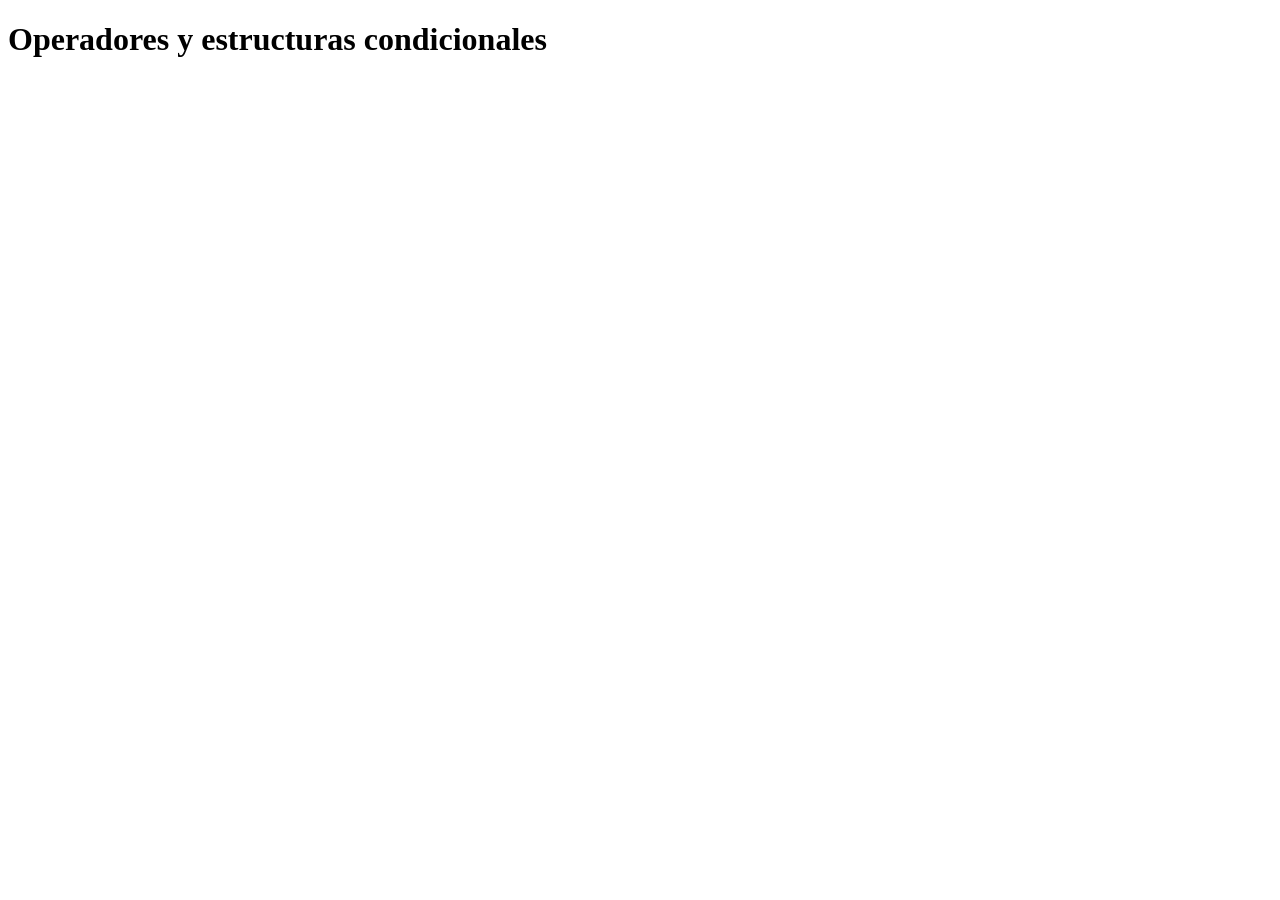
<file: 02-operators/index.html>
<!DOCTYPE html>
<html lang="en">
<head>
    <meta charset="UTF-8">
    <meta http-equiv="X-UA-Compatible" content="IE=edge">
    <meta name="viewport" content="width=device-width, initial-scale=1.0">
    <title>Document</title>
</head>
<body>
    
    <h1>Operadores y estructuras condicionales</h1>

    <script src="./js/main.js"></script>
</body>
</html>
</file>
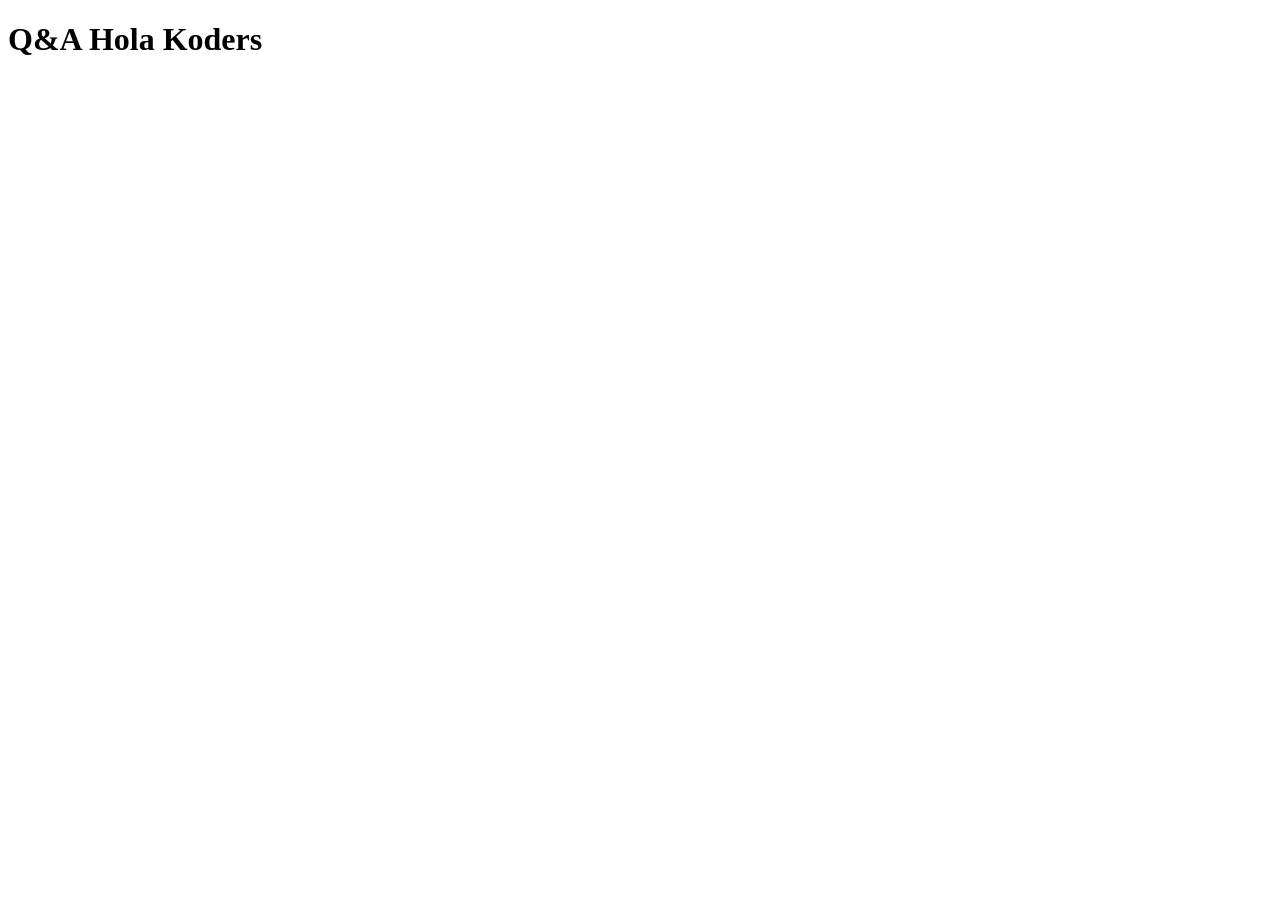
<file: 07-QnA/index.html>
<!DOCTYPE html>
<html lang="en">
<head>
    <meta charset="UTF-8">
    <meta http-equiv="X-UA-Compatible" content="IE=edge">
    <meta name="viewport" content="width=device-width, initial-scale=1.0">
    <title>Document</title>
</head>
<body>
    <h1>Q&A Hola Koders</h1>
    <script src="./js/main.js"></script>
</body>
</html>
</file>
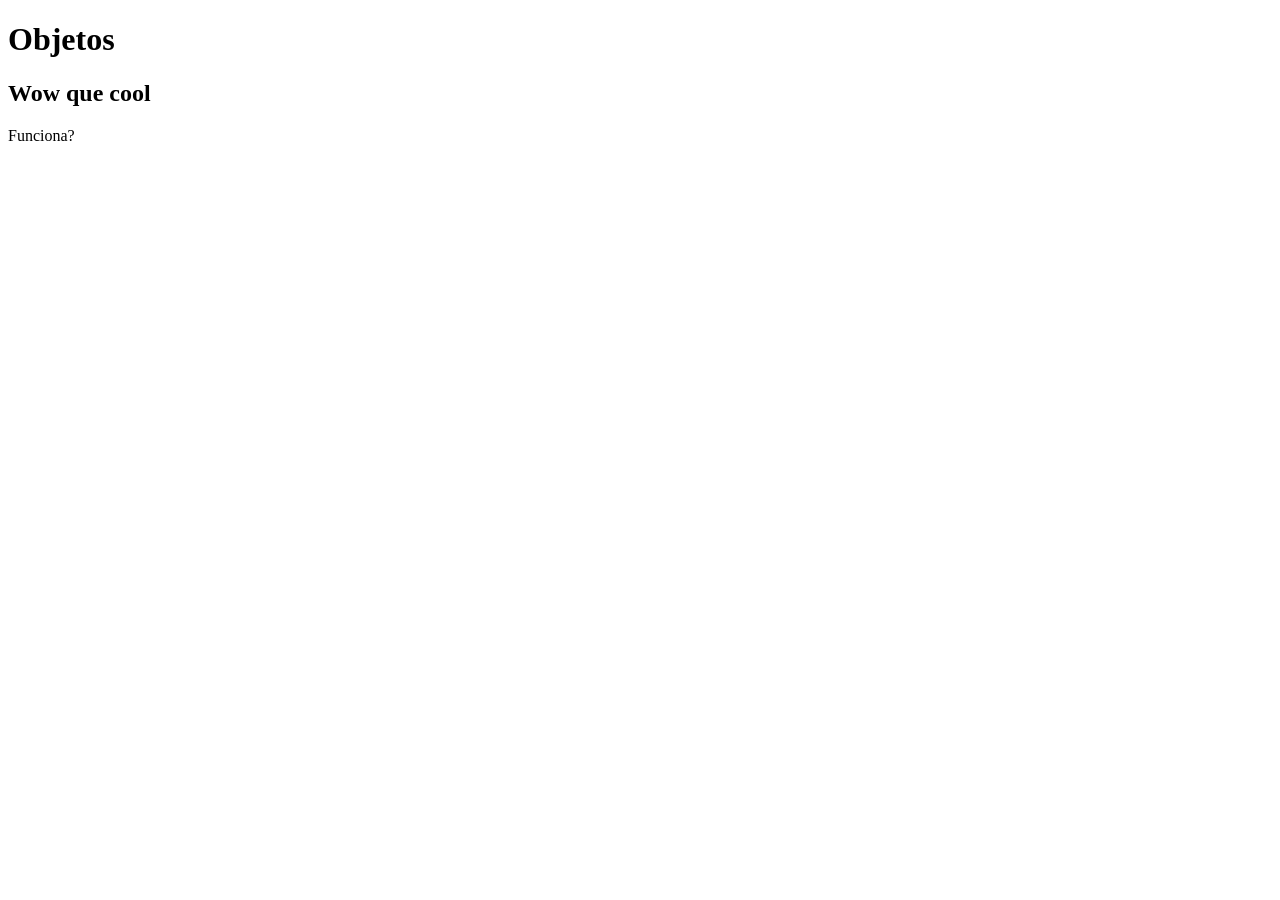
<file: 08-objetos/index.html>
<!DOCTYPE html>
<html lang="en">
<head>
    <meta charset="UTF-8">
    <meta http-equiv="X-UA-Compatible" content="IE=edge">
    <meta name="viewport" content="width=s, initial-scale=1.0">
    <title>Document</title>
</head>
<body>
    <h1>Objetos</h1>
    <h2>Wow que cool</h2>
    <p>Funciona?</p>
    <script src="./js/execute.js"></script>
</body>
</html>
</file>
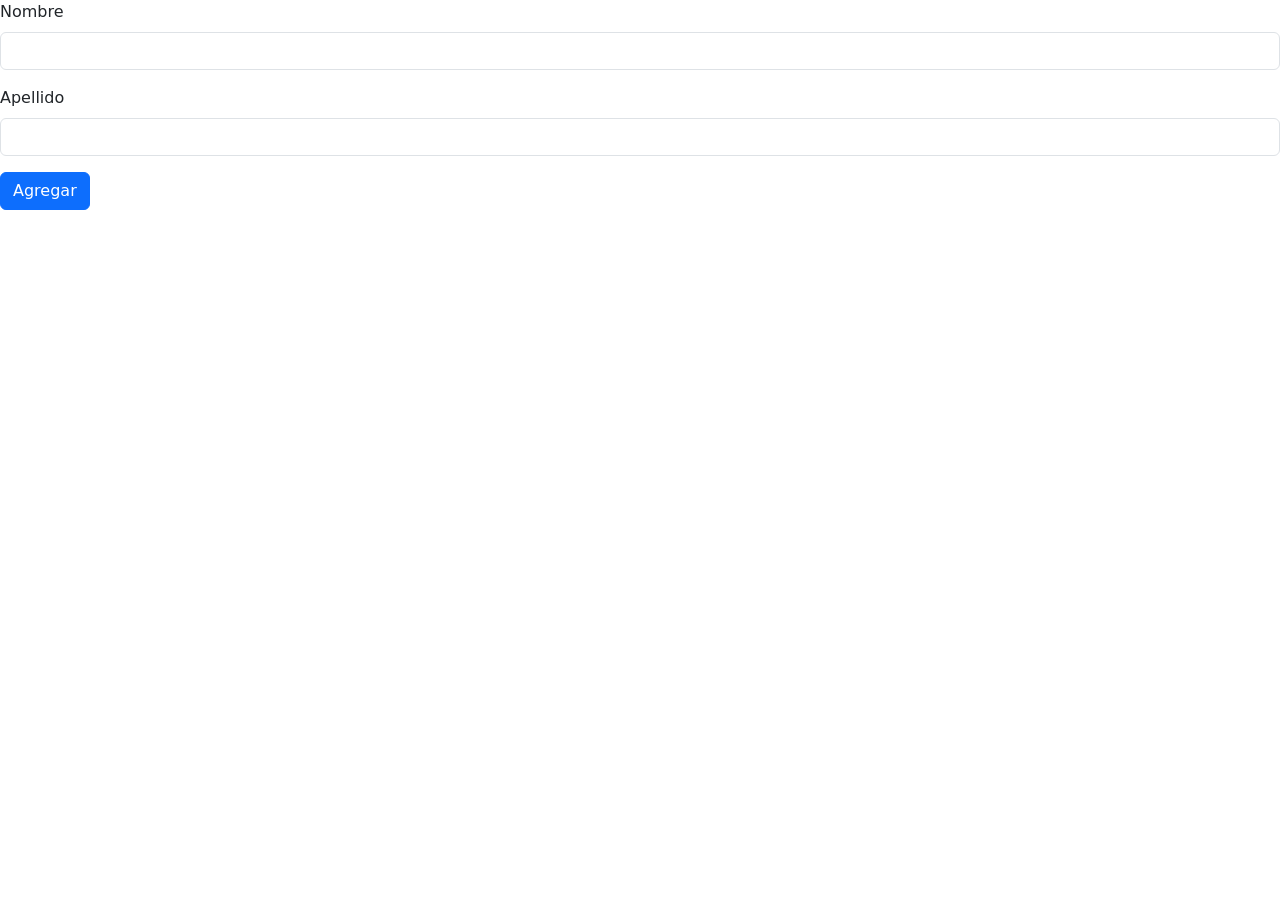
<file: 16-events/index.html>
<!DOCTYPE html>
<html lang="en">
<head>
    <meta charset="UTF-8">
    <meta http-equiv="X-UA-Compatible" content="IE=edge">
    <meta name="viewport" content="width=device-width, initial-scale=1.0">
    <link href="https://cdn.jsdelivr.net/npm/bootstrap@5.1.1/dist/css/bootstrap.min.css" rel="stylesheet" integrity="sha384-F3w7mX95PdgyTmZZMECAngseQB83DfGTowi0iMjiWaeVhAn4FJkqJByhZMI3AhiU" crossorigin="anonymous">
    <title>Document</title>
</head>
<body>
    
    <form>
        <div class="mb-3">
          <label for="exampleInputEmail1" class="form-label">Nombre</label>
          <input type="input" class="form-control" id="koder-name" aria-describedby="emailHelp">
        </div>
        <div class="mb-3">
            <label for="exampleInputEmail1" class="form-label">Apellido</label>
            <input type="input" class="form-control" id="koder-lastName" aria-describedby="emailHelp">
          </div>
        <button type="button" id="btn-agregar" class="btn btn-primary">Agregar</button>
      </form>
    

    <script src="./js/main.js"></script>
</body>
</html>
</file>
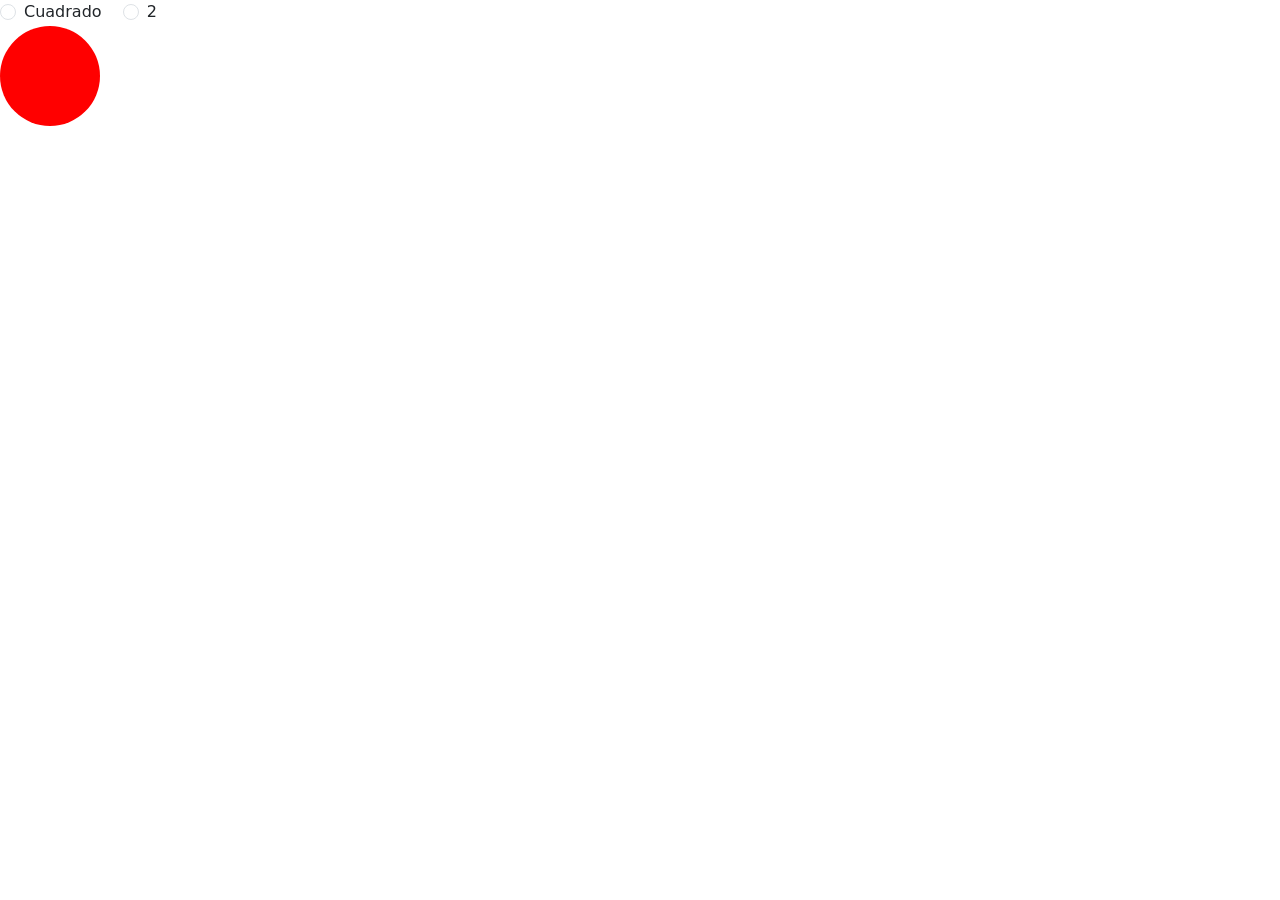
<file: 18-jquery-tarea/index.html>
<!DOCTYPE html>
<html lang="en">
<head>
    <meta charset="UTF-8">
    <meta http-equiv="X-UA-Compatible" content="IE=edge">
    <meta name="viewport" content="width=device-width, initial-scale=1.0">
    <title>Document</title>
    <link href="https://cdn.jsdelivr.net/npm/bootstrap@5.1.1/dist/css/bootstrap.min.css" rel="stylesheet" integrity="sha384-F3w7mX95PdgyTmZZMECAngseQB83DfGTowi0iMjiWaeVhAn4FJkqJByhZMI3AhiU" crossorigin="anonymous">
    <link rel="stylesheet" href="./styles/styles.css">
</head>
<body>
    
  <div class="form-check form-check-inline">
    <input class="form-check-input" type="radio" name="inlineRadioOptions" id="radio-square" value="option1">
    <label class="form-check-label" for="inlineRadio1">Cuadrado</label>
  </div>
  <div class="form-check form-check-inline">
    <input class="form-check-input" type="radio" name="inlineRadioOptions" id="radio-circle" value="option2">
    <label class="form-check-label" for="inlineRadio2">2</label>
  </div>

      <div class="" id="circle"> </div>

    <script src="https://cdn.jsdelivr.net/npm/@popperjs/core@2.9.3/dist/umd/popper.min.js" integrity="sha384-W8fXfP3gkOKtndU4JGtKDvXbO53Wy8SZCQHczT5FMiiqmQfUpWbYdTil/SxwZgAN" crossorigin="anonymous"></script>
    <script src="https://cdn.jsdelivr.net/npm/bootstrap@5.1.1/dist/js/bootstrap.min.js" integrity="sha384-skAcpIdS7UcVUC05LJ9Dxay8AXcDYfBJqt1CJ85S/CFujBsIzCIv+l9liuYLaMQ/" crossorigin="anonymous"></script>
    <script src="https://cdn.jsdelivr.net/npm/bootstrap@5.1.1/dist/js/bootstrap.bundle.min.js" integrity="sha384-/bQdsTh/da6pkI1MST/rWKFNjaCP5gBSY4sEBT38Q/9RBh9AH40zEOg7Hlq2THRZ" crossorigin="anonymous"></script>
    <script src="https://code.jquery.com/jquery-3.6.0.min.js" integrity="sha256-/xUj+3OJU5yExlq6GSYGSHk7tPXikynS7ogEvDej/m4=" crossorigin="anonymous"></script>
    <script src="./js/main.js"></script>
</body>
</html>
</file>
<file: 18-jquery-tarea/styles/styles.css>
#image-square {
    width: 100px;
    height: 100px;
    background: red;
  }


#rectangle {
    width: 200px;
    height: 100px;
    background: red;
  }



#circle {
    width: 100px;
    height: 100px;
    background: red;
    border-radius: 50%
  }


  #triangle-up {
    width: 0;
    height: 0;
    border-left: 50px solid transparent;
    border-right: 50px solid transparent;
    border-bottom: 100px solid red;
  }
</file>
